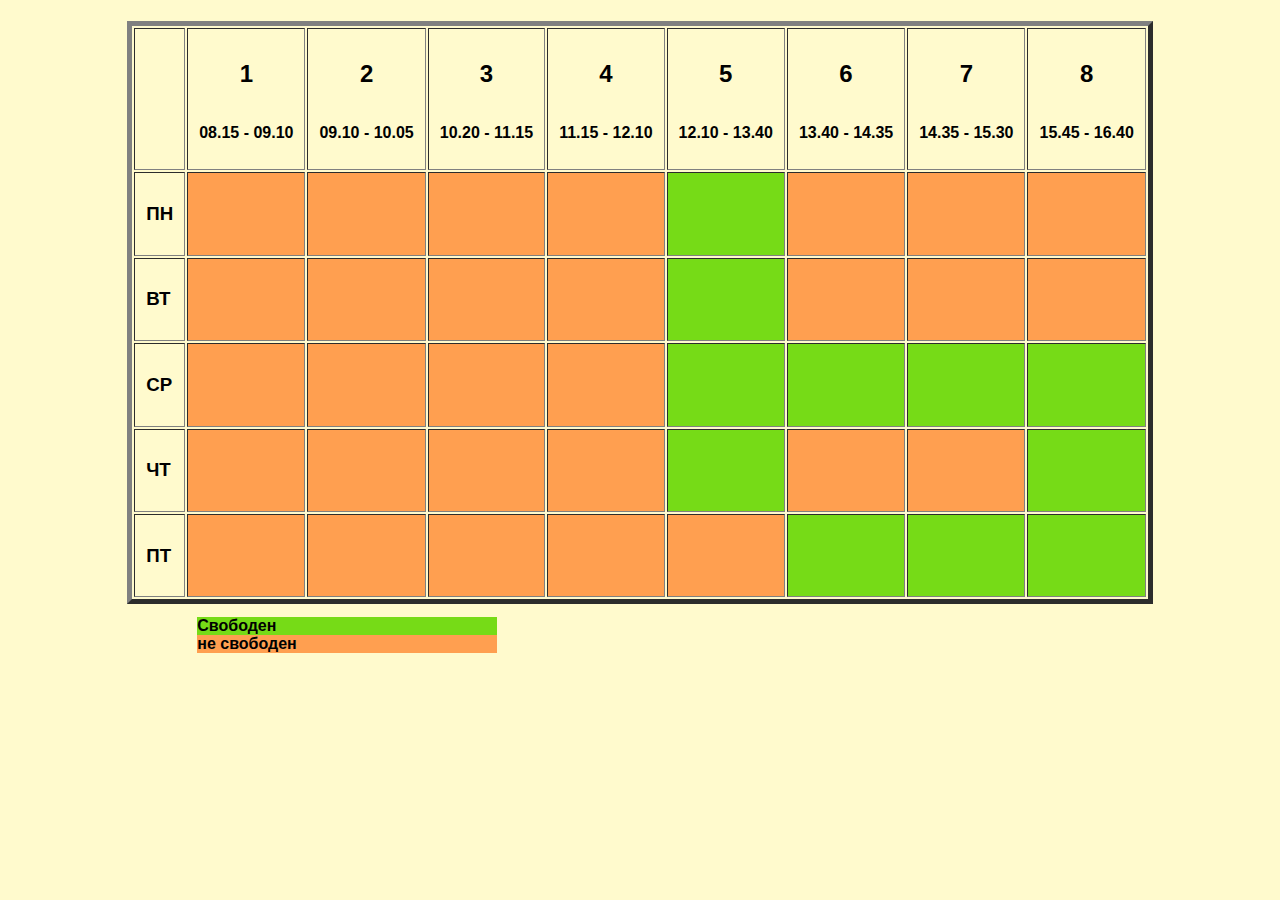
<file: time/index.html>
<!DOCTYPE html>
<html lang="en">
  <head>
    <meta charset="UTF-8" />
    <meta name="viewport" content="width=device-width, initial-scale=1.0" />
    <meta http-equiv="X-UA-Compatible" content="ie=edge" />
    <title>Рассписание</title>
    <link rel="stylesheet" type="text/css" href="style.css" />
    <link rel="icon" href="bobr.ico" type="image/x-icon" />
  </head>
  <header><h1 class="header_text"></h1></header>
  <body>
    <center>
      <table border="5">
      <tbody class="table_body">
        <tr class="lessons_time"></tr>

        <tr class="lessons">
          <td class="box">
            <h3>ПН</h3>
          </td>

          <td class="box lesson none busy"></td>
          <td class="box lesson none busy"></td>
          <td class="box lesson none busy"></td>
          <td class="box lesson none busy"></td>
          <td class="box lesson none free"></td>
          <td class="box lesson none busy"></td>
          <td class="box lesson none busy"></td>
          <td class="box lesson none busy"></td>
        </tr>

        <tr class="lessons">
          <td class="box">
            <h3>ВТ</h3>
          </td>
          <td class="box lesson none busy"></td>
          <td class="box lesson none busy"></td>
          <td class="box lesson none busy"></td>
          <td class="box lesson none busy"></td>
          <td class="box lesson none free"></td>
          <td class="box lesson none busy"></td>
          <td class="box lesson none busy"></td>
          <td class="box lesson none busy"></td>
        </tr>

        <tr class="lessons">
          <td class="box">
            <h3>СР</h3>
          </td>
          <td class="box lesson none busy"></td>
          <td class="box lesson none busy"></td>
          <td class="box lesson none busy"></td>
          <td class="box lesson none busy"></td>
          <td class="box lesson none free"></td>
          <td class="box lesson none free"></td>
          <td class="box lesson none free"></td>
          <td class="box lesson none free"></td>
        </tr>

        <tr class="lessons">
          <td class="box">
            <h3>ЧТ</h3>
          </td>
          <td class="box lesson none busy"></td>
          <td class="box lesson none busy"></td>
          <td class="box lesson none busy"></td>
          <td class="box lesson none busy"></td>
          <td class="box lesson none free"></td>
          <td class="box lesson none busy"></td>
          <td class="box lesson none busy"></td>
          <td class="box lesson none free"></td>
        </tr>

        <tr class="lessons">
          <td class="box">
            <h3>ПТ</h3>
          </td>
          <td class="box lesson none busy"></td>
          <td class="box lesson none busy"></td>
          <td class="box lesson none busy"></td>
          <td class="box lesson none busy"></td>
          <td class="box lesson none busy"></td>
          <td class="box lesson none free"></td>
          <td class="box lesson none free"></td>
          <td class="box lesson none free"></td>
        </tr>
      </tbody>
    </table>
    </center>

    <div class="free lil_text"  style="margin-top: 1%; margin-left: 14.3%;"><strong><p class="no_margin">Свободен</p></strong></div>
    <div class="busy lil_text" style="margin-left: 14.3%"><p class="no_margin"><strong>не свободен</p></strong></div>
    
    <script src="index.js" type="module"></script>
  </body>
</html>
</file>
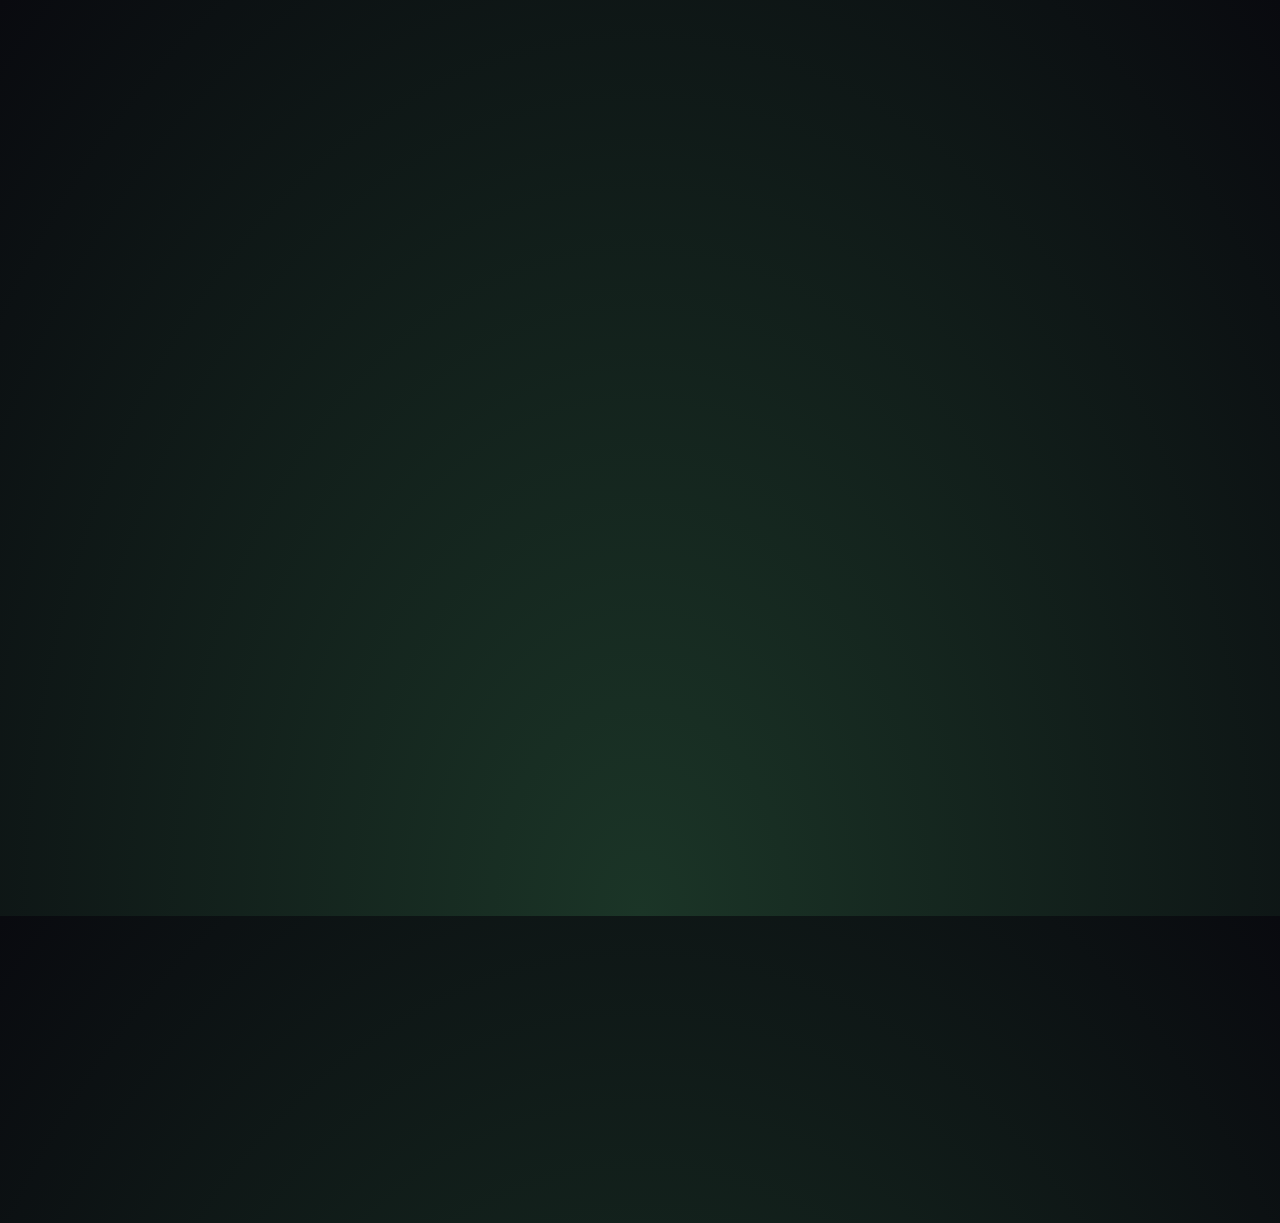
<file: wallpapers/stars/green.html>
<!DOCTYPE html>
<head>
    <meta charset="UTF-8">
    <meta name="viewport" content="width=device-width, initial-scale=1.0">
    <title>Shooting Stars</title>
    <style>
        body {
            background: radial-gradient(ellipse at bottom, rgb(27, 53, 39) 0%, #090a0f 100%);
            height: 100vh;
            overflow: hidden;
            display: flex;
            font-family: 'Anton', sans-serif;
            justify-content: center;
            align-items: center;
        }
        .night {
            position: relative;
            width: 100%;
            height: 100%;
            transform: rotateZ(45deg);
        }
        .shooting_star {
            position: absolute;
            left: 50%;
            top: 50%;
            height: 2px;
            background: linear-gradient(-45deg, rgb(95, 255, 135), rgba(0, 255, 0, 0));
            border-radius: 999px;
            filter: drop-shadow(0 0 6px rgba(105, 255, 135, 1));
            animation: tail 3000ms ease-in-out infinite, shooting 3000ms ease-in-out infinite;
        }
        .shooting_star::before {
            content: '';
            position: absolute;
            top: calc(50% - 1px);
            right: 0;
            height: 2px;
            background: linear-gradient(-45deg, rgba(0, 0, 255, 0), rgba(95, 255, 135, 1), rgba(0, 255, 0, 0));
            transform: translateX(50%) rotateZ(45deg);
            border-radius: 100%;
            animation: shining 3000ms ease-in-out infinite;
        }
        .shooting_star::after {
            content: '';
            position: absolute;
            top: calc(50% - 1px);
            right: 0;
            height: 2px;
            background: linear-gradient(-45deg, rgba(0, 0, 255, 0), rgba(95, 255, 135, 1), rgba(0, 255, 0, 0));
            transform: translateX(50%) rotateZ(45deg);
            border-radius: 100%;
            animation: shining 3000ms ease-in-out infinite;
            transform: translateX(50%) rotateZ(-45deg);
        }
        .shooting_star:nth-child(1) {
            top: calc(50% - 100px);
            left: calc(50% - 43px);
            animation-delay: 7835ms;
        }
        .shooting_star:nth-child(1)::before, .shooting_star:nth-child(1)::after {
            animation-delay: 7835ms;
        }
        .shooting_star:nth-child(2) {
            top: calc(50% - -1px);
            left: calc(50% - 288px);
            animation-delay: 9869ms;
        }
        .shooting_star:nth-child(2)::before, .shooting_star:nth-child(2)::after {
            animation-delay: 9869ms;
        }
        .shooting_star:nth-child(3) {
            top: calc(50% - 133px);
            left: calc(50% - 39px);
            animation-delay: 1579ms;
        }
        .shooting_star:nth-child(3)::before, .shooting_star:nth-child(3)::after {
            animation-delay: 1579ms;
        }
        .shooting_star:nth-child(4) {
            top: calc(50% - 77px);
            left: calc(50% - 126px);
            animation-delay: 7177ms;
        }
        .shooting_star:nth-child(4)::before, .shooting_star:nth-child(4)::after {
            animation-delay: 7177ms;
        }
        .shooting_star:nth-child(5) {
            top: calc(50% - -195px);
            left: calc(50% - 87px);
            animation-delay: 9083ms;
        }
        .shooting_star:nth-child(5)::before, .shooting_star:nth-child(5)::after {
            animation-delay: 9083ms;
        }
        .shooting_star:nth-child(6) {
            top: calc(50% - 172px);
            left: calc(50% - 286px);
            animation-delay: 9888ms;
        }
        .shooting_star:nth-child(6)::before, .shooting_star:nth-child(6)::after {
            animation-delay: 9888ms;
        }
        .shooting_star:nth-child(7) {
            top: calc(50% - 8px);
            left: calc(50% - 82px);
            animation-delay: 9583ms;
        }
        .shooting_star:nth-child(7)::before, .shooting_star:nth-child(7)::after {
            animation-delay: 9583ms;
        }
        .shooting_star:nth-child(8) {
            top: calc(50% - -182px);
            left: calc(50% - 221px);
            animation-delay: 8750ms;
        }
        .shooting_star:nth-child(8)::before, .shooting_star:nth-child(8)::after {
            animation-delay: 8750ms;
        }
        .shooting_star:nth-child(9) {
            top: calc(50% - 163px);
            left: calc(50% - 50px);
            animation-delay: 853ms;
        }
        .shooting_star:nth-child(9)::before, .shooting_star:nth-child(9)::after {
            animation-delay: 853ms;
        }
        .shooting_star:nth-child(10) {
            top: calc(50% - -17px);
            left: calc(50% - 269px);
            animation-delay: 1095ms;
        }
        .shooting_star:nth-child(10)::before, .shooting_star:nth-child(10)::after {
            animation-delay: 1095ms;
        }
        .shooting_star:nth-child(11) {
            top: calc(50% - 160px);
            left: calc(50% - 103px);
            animation-delay: 3975ms;
        }
        .shooting_star:nth-child(11)::before, .shooting_star:nth-child(11)::after {
            animation-delay: 3975ms;
        }
        .shooting_star:nth-child(12) {
            top: calc(50% - 195px);
            left: calc(50% - 139px);
            animation-delay: 7061ms;
        }
        .shooting_star:nth-child(12)::before, .shooting_star:nth-child(12)::after {
            animation-delay: 7061ms;
        }
        .shooting_star:nth-child(13) {
            top: calc(50% - 85px);
            left: calc(50% - 9px);
            animation-delay: 9646ms;
        }
        .shooting_star:nth-child(13)::before, .shooting_star:nth-child(13)::after {
            animation-delay: 9646ms;
        }
        .shooting_star:nth-child(14) {
            top: calc(50% - 112px);
            left: calc(50% - 203px);
            animation-delay: 6907ms;
        }
        .shooting_star:nth-child(14)::before, .shooting_star:nth-child(14)::after {
            animation-delay: 6907ms;
        }
        .shooting_star:nth-child(15) {
            top: calc(50% - 39px);
            left: calc(50% - 267px);
            animation-delay: 9956ms;
        }
        .shooting_star:nth-child(15)::before, .shooting_star:nth-child(15)::after {
            animation-delay: 9956ms;
        }
        .shooting_star:nth-child(16) {
            top: calc(50% - 172px);
            left: calc(50% - 140px);
            animation-delay: 1693ms;
        }
        .shooting_star:nth-child(16)::before, .shooting_star:nth-child(16)::after {
            animation-delay: 1693ms;
        }
        .shooting_star:nth-child(17) {
            top: calc(50% - -83px);
            left: calc(50% - 266px);
            animation-delay: 6099ms;
        }
        .shooting_star:nth-child(17)::before, .shooting_star:nth-child(17)::after {
            animation-delay: 6099ms;
        }
        .shooting_star:nth-child(18) {
            top: calc(50% - -35px);
            left: calc(50% - 34px);
            animation-delay: 5753ms;
        }
        .shooting_star:nth-child(18)::before, .shooting_star:nth-child(18)::after {
            animation-delay: 5753ms;
        }
        .shooting_star:nth-child(19) {
            top: calc(50% - 168px);
            left: calc(50% - 20px);
            animation-delay: 5478ms;
        }
        .shooting_star:nth-child(19)::before, .shooting_star:nth-child(19)::after {
            animation-delay: 5478ms;
        }
        .shooting_star:nth-child(20) {
            top: calc(50% - 157px);
            left: calc(50% - 49px);
            animation-delay: 9288ms;
        }
        .shooting_star:nth-child(20)::before, .shooting_star:nth-child(20)::after {
            animation-delay: 9288ms;
        }
        @keyframes tail {
            0% {
                width: 0;
            }
            30% {
                width: 100px;
            }
            100% {
                width: 0;
            }
        }
        @keyframes shining {
            0% {
                width: 0;
            }
            50% {
                width: 30px;
            }
            100% {
                width: 0;
            }
        }
        @keyframes shooting {
            0% {
                transform: translateX(0);
            }
            100% {
                transform: translateX(300px);
            }
        }
        @keyframes sky {
            0% {
                transform: rotate(45deg);
            }
            100% {
                transform: rotate(405deg);
            }
        }
    </style>
</head>
<body>
<div class="night">
    <div class="shooting_star"></div>
    <div class="shooting_star"></div>
    <div class="shooting_star"></div>
    <div class="shooting_star"></div>
    <div class="shooting_star"></div>
    <div class="shooting_star"></div>
    <div class="shooting_star"></div>
    <div class="shooting_star"></div>
    <div class="shooting_star"></div>
    <div class="shooting_star"></div>
    <div class="shooting_star"></div>
    <div class="shooting_star"></div>
    <div class="shooting_star"></div>
    <div class="shooting_star"></div>
    <div class="shooting_star"></div>
    <div class="shooting_star"></div>
    <div class="shooting_star"></div>
    <div class="shooting_star"></div>
    <div class="shooting_star"></div>
    <div class="shooting_star"></div>
</div>
</script>
</body>
</html>
</file>
<file: time/style.css>
body {
  background-color: rgb(255, 250, 205);
  margin: 20px;
}

.container_ {
  display: flex;
}

.lesson {
  flex-grow: 3;
  padding: 0px;
}

.no_link {
  color: #fff;
  text-decoration: none;
}

.no_link_black {
  color: #000000;
  text-decoration: none;
}

.link_button {
  background: #ffea76;
  border-radius: 12px;
  box-sizing: border-box;
  cursor: pointer;
  display: inline-block;
  font-size: 12px;
  line-height: 32px;
  margin-top: 12px;
  padding: 8px 40px;
  text-align: center;
}

.join {
  background: #0e72ed;
  border-radius: 12px;
  box-sizing: border-box;
  color: #fff;
  cursor: pointer;
  display: inline-block;
  font-size: 16px;
  line-height: 32px;
  margin-top: 12px;
  padding: 8px 40px;
  text-align: center;
}

* {
  font-family: "Open Sans", "Helvetica", "Arial", sans-serif;
}

.box {
  padding: 11px;
}

/* .toggle {
  display: flex;
  flex-direction: column;
  align-items: center;
} */

.lesson_time_box {
  display: flex;
  flex-direction: column;
  align-items: center;
}

.lesson_time {
  font-weight: 700;
}

h1 {
  text-align: center;
}

.top {
  display: flex;
  flex: top;
  border-bottom-width: 1px;
  border-bottom-style: solid;
  border-bottom-color: #000000;
  text-align: center;
}

.bottom {
  display: flex;
  flex: bottom;
  border-top-width: 1px;
  border-top-style: solid;
  border-top-color: #000000;
  text-align: center;
}

.no_margin{
  margin: 0px;
}

.busy{
  background-color: rgb(255, 159, 80);
}

.free{
  background-color: #76db17;
}

.now {
  background-color: #b8ff76;
}
.later {
  background-color: #ffbf76;
}

.lil_text{
  width: 300px;
}
</file>
